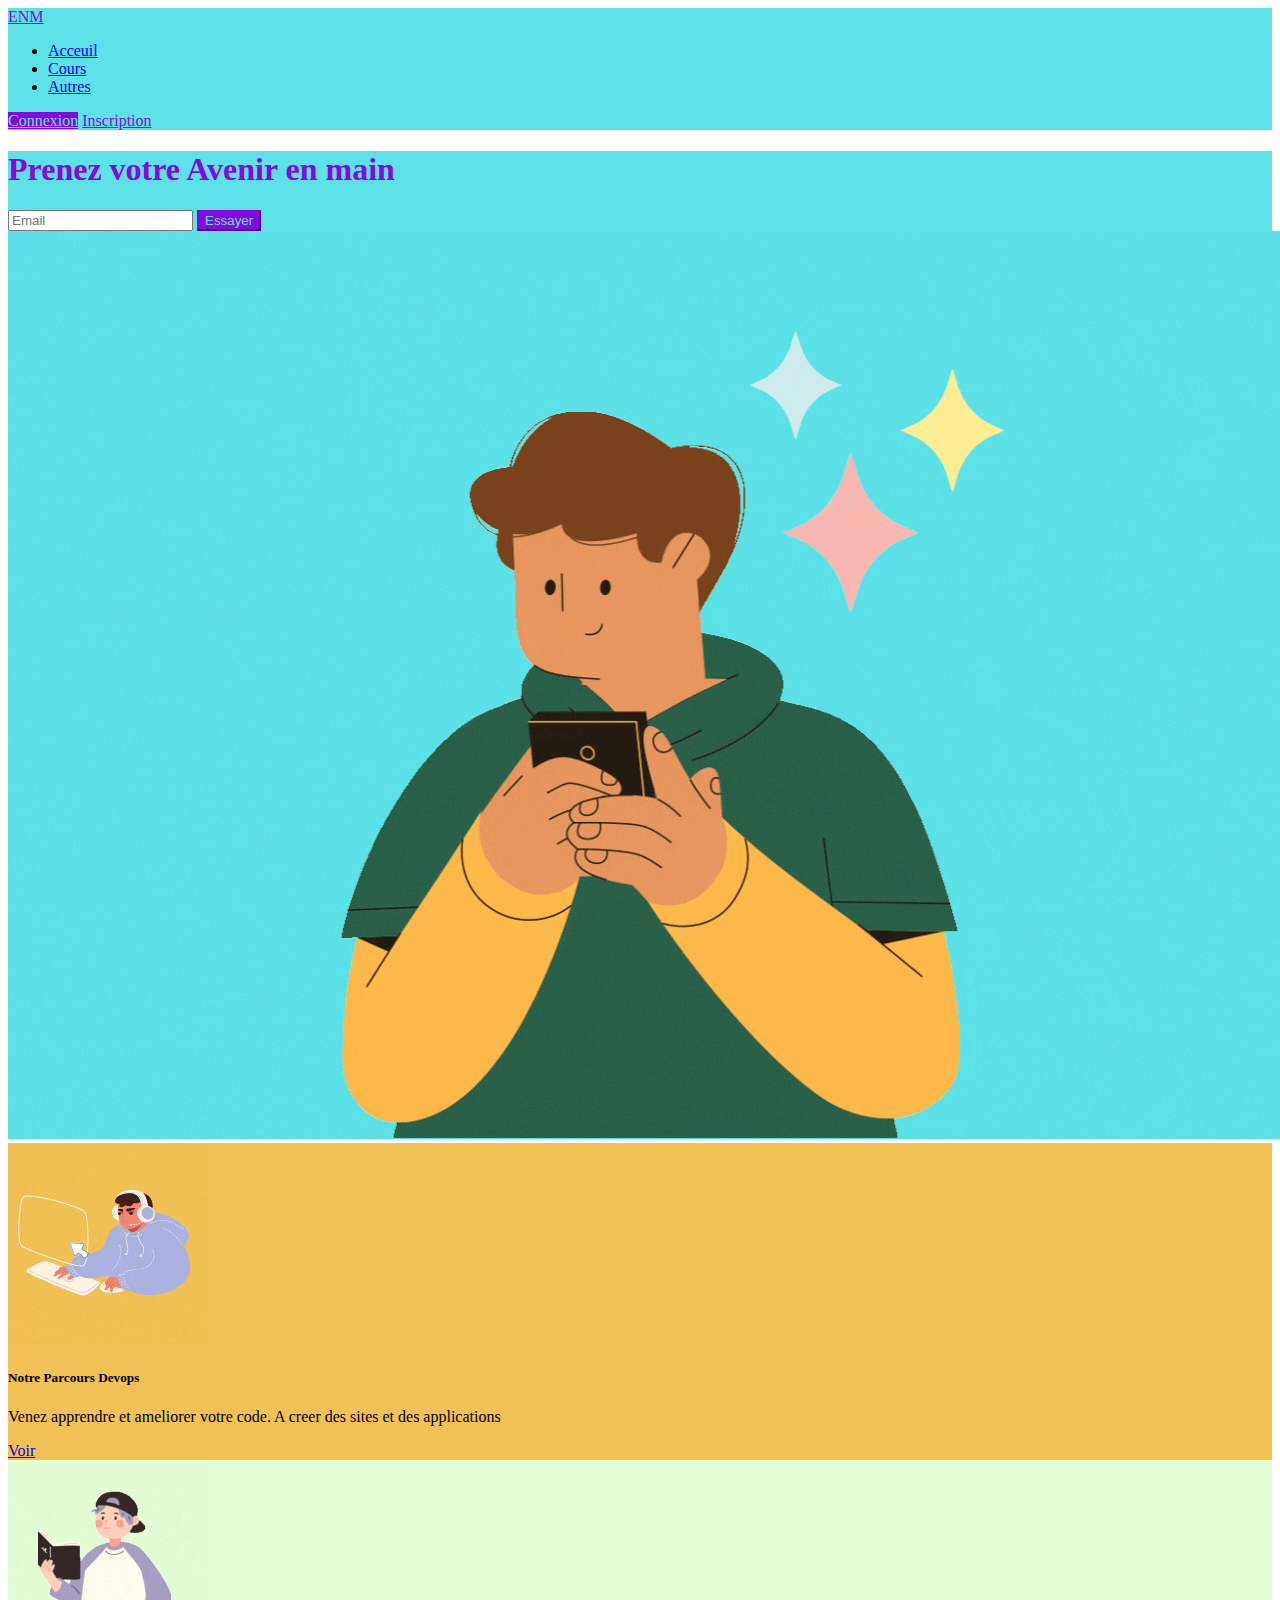
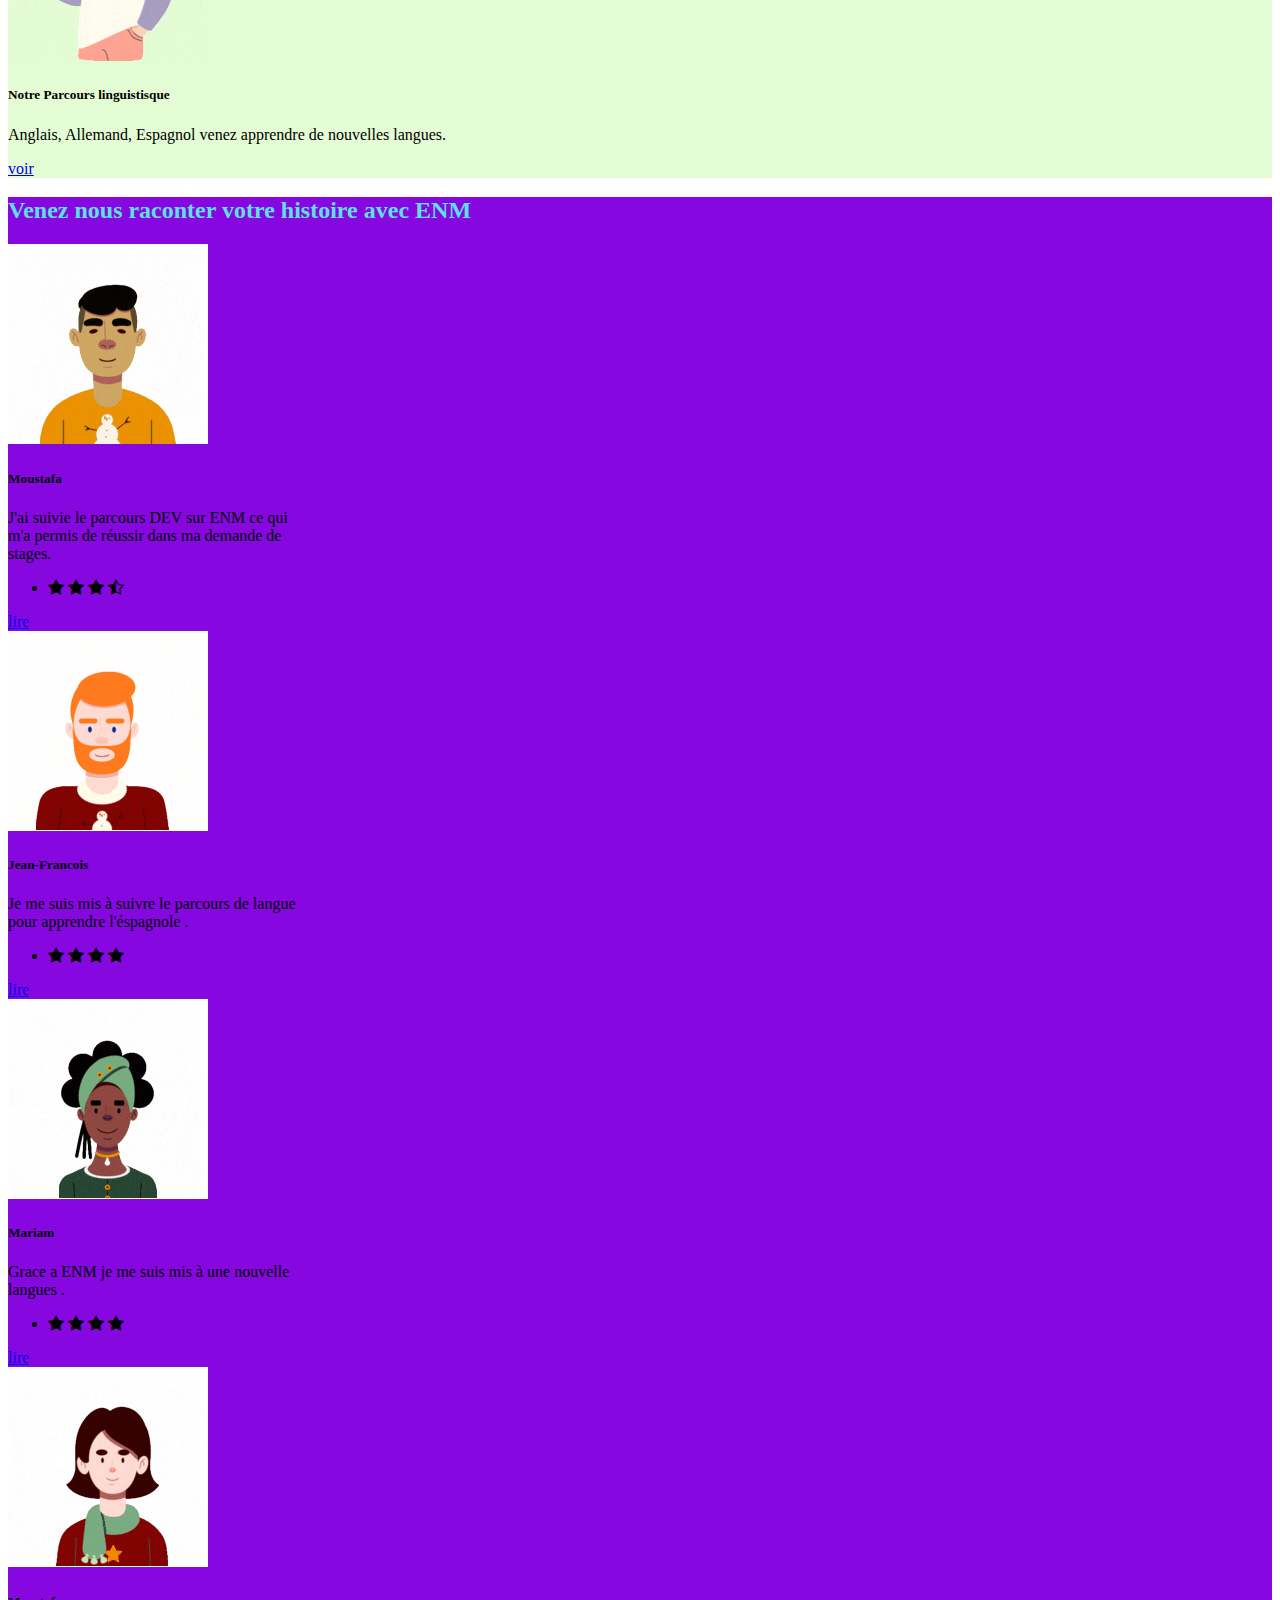
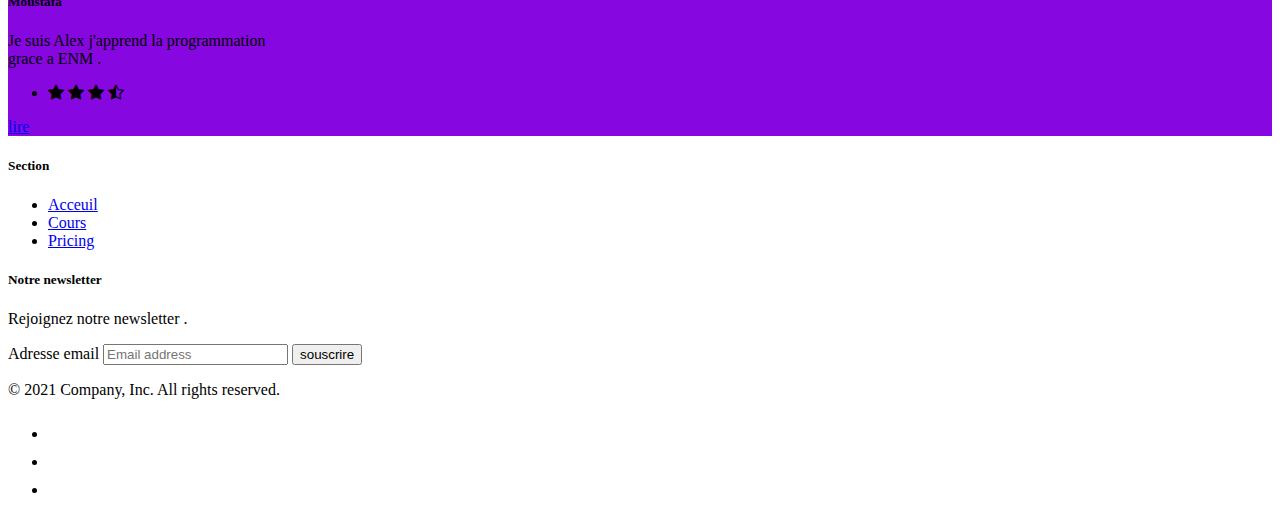
<file: enm1/index.html>
<!DOCTYPE html>
<html lang="fr">

<head>
    <meta charset="UTF-8">
    <meta http-equiv="X-UA-Compatible" content="IE=edge">
    <meta name="viewport" content="width=device-width, initial-scale=1.0">
    <link href="https://cdn.jsdelivr.net/npm/bootstrap@5.1.3/dist/css/bootstrap.min.css" rel="stylesheet" integrity="sha384-1BmE4kWBq78iYhFldvKuhfTAU6auU8tT94WrHftjDbrCEXSU1oBoqyl2QvZ6jIW3" crossorigin="anonymous">
    <link rel="stylesheet" href="css/index.css">
    <link rel="stylesheet" href="https://cdn.jsdelivr.net/npm/bootstrap-icons@1.7.1/font/bootstrap-icons.css">
    <title>pGarde</title>
</head>

<style>

</style>

<body>
    <header class="">
        <nav class="navbar navbarr-expand-xxl navbar-light">
            <div class="container-fluid">
                <a class="navbar-brand w-25 " id="nameENM" href="#">ENM</a>
                <ul class="nav">
                    <li class="nav-item">
                        <a class="nav-link active" aria-current="page" href="#">Acceuil</a>
                    </li>
                    <li class="nav-item">
                        <a class="nav-link active" aria-current="page" href="#">Cours</a>
                    </li>
                    <li class="nav-item">
                        <a class="nav-link active" aria-current="page" href="#">Autres</a>
                    </li>
                </ul>
                <div class="w-25 text-end">
                    <a class="btn btn-info mx-2" id="boutonConnexion" aria-current="page" href="#">Connexion</a>
                    <a class="btn btn-outline-info mx-2" id="boutonInscription" aria-current="page" href="#">Inscription</a>
                </div>

            </div>
            <style>
                /* #8607E0 */
            </style>
        </nav>
    </header>
    <main class="w-100">
        <div class=" d-flex justify-content-center">
            <div class="w-100 d-flex">
                <div id="t1" class="w-50 ps-xxl-4 text-white ps-3">
                    <div class="p-3 pt-5  mt-xl-4 mb-xxl-5">
                        <h1 class="">
                            Prenez votre Avenir en main
                        </h1>
                    </div>
                    <div class="w-100 d-flex justify-content-between ps-xxl-4">
                        <div class="input-group mb-3 w-75">
                            <input type="email" class="form-control" placeholder="Email" aria-label="Email" aria-describedby="button-addon2">
                            <button class="btn btn-danger" type="button" id="button-addon2">Essayer</button>
                        </div>
                    </div>

                </div>
                <div class="w-50">
                    <img src="img/md.gif" class="img-fluid" alt="" srcset="">
                </div>
            </div>
        </div>

        <div class="w-100 d-flex">
            <div id="gauche" class="W-50 p-3">
                <div class="w-100 d-flex position-relative">
                    <img src="img/parcours_dev (1).gif" class="flex-shrink-0 me-3" alt="...">
                    <div>
                        <h5 class="mt-0">Notre Parcours Devops</h5>
                        <p>Venez apprendre et ameliorer votre code. A creer des sites et des applications</p>
                        <a href="#" class="stretched-link">Voir</a>
                    </div>
                </div>
            </div>
            <div id="droite" class="W-5O p-3">
                <div class="w-100 d-flex position-relative">
                    <img src="img/parcours_langage (1).gif" class="flex-shrink-0 me-3" alt="...">
                    <div>
                        <h5 class="mt-0">Notre Parcours linguistisque</h5>
                        <p>Anglais, Allemand, Espagnol venez apprendre de nouvelles langues.</p>
                        <a href="#" class="stretched-link">voir</a>
                    </div>
                </div>
            </div>
        </div>

        <div id="avis" class="w-100 text-center p-4">
            <div>
                <h2>Venez nous raconter votre histoire avec ENM</h2>
            </div>
            <div class="w-100 mt-4 d-flex justify-content-around">
                <div class="card" style="width: 18rem;">
                    <img src="img/moustafa.gif" class="card-img-top" alt="...">
                    <div class="card-body">
                        <h5 class="card-title">Moustafa</h5>
                        <p class="card-text">J'ai suivie le parcours DEV sur ENM ce qui m'a permis de réussir dans ma demande de stages.</p>
                    </div>
                    <ul class="list-group list-group-flush">
                        <li class="list-group-item">
                            <i class="bi bi-star-fill"></i>
                            <i class="bi bi-star-fill"></i>
                            <i class="bi bi-star-fill"></i>
                            <i class="bi bi-star-half"></i>
                        </li>
                    </ul>
                    <div class="card-body">
                        <a href="#" class="card-link">lire</a>
                    </div>
                </div>
                <div class="card" style="width: 18rem;">
                    <img src="img/jean-francois.gif" class="card-img-top" alt="...">
                    <div class="card-body">
                        <h5 class="card-title">Jean-Francois</h5>
                        <p class="card-text">Je me suis mis à suivre le parcours de langue pour apprendre l'éspagnole .</p>
                    </div>
                    <ul class="list-group list-group-flush">
                        <li class="list-group-item">
                            <i class="bi bi-star-fill"></i>
                            <i class="bi bi-star-fill"></i>
                            <i class="bi bi-star-fill"></i>
                            <i class="bi bi-star-fill"></i>
                        </li>
                    </ul>
                    <div class="card-body">
                        <a href="#" class="card-link">lire</a>
                    </div>
                </div>
                <div class="card" style="width: 18rem;">
                    <img src="img/mariam.gif" class="card-img-top" alt="...">
                    <div class="card-body">
                        <h5 class="card-title">Mariam</h5>
                        <p class="card-text">Grace a ENM je me suis mis à une nouvelle langues .</p>
                    </div>
                    <ul class="list-group list-group-flush">
                        <li class="list-group-item">
                            <i class="bi bi-star-fill"></i>
                            <i class="bi bi-star-fill"></i>
                            <i class="bi bi-star-fill"></i>
                            <i class="bi bi-star-fill"></i>
                        </li>
                    </ul>
                    <div class="card-body">
                        <a href="#" class="card-link">lire</a>
                    </div>
                </div>
                <div class="card" style="width: 18rem;">
                    <img src="img/Alex.gif" class="card-img-top" alt="...">
                    <div class="card-body">
                        <h5 class="card-title">Moustafa</h5>
                        <p class="card-text">Je suis Alex j'apprend la programmation grace a ENM .</p>
                    </div>
                    <ul class="list-group list-group-flush">
                        <li class="list-group-item">
                            <i class="bi bi-star-fill"></i>
                            <i class="bi bi-star-fill"></i>
                            <i class="bi bi-star-fill"></i>
                            <i class="bi bi-star-half"></i>
                        </li>
                    </ul>
                    <div class="card-body">
                        <a href="#" class="card-link">lire</a>
                    </div>
                </div>
            </div>
        </div>
    </main>
    <footer class="py-5 bg-black text-white ">
        <div class="d-flex justify-content-around">

            <div class="">
                <h5>Section</h5>
                <ul class="nav flex-column">
                    <li class="nav-item mb-2"><a href="#" class="nav-link p-0 text-muted">Acceuil</a></li>
                    <li class="nav-item mb-2"><a href="#" class="nav-link p-0 text-muted">Cours</a></li>
                    <li class="nav-item mb-2"><a href="#" class="nav-link p-0 text-muted">Pricing</a></li>

                </ul>
            </div>

            <div class="">
                <form>
                    <h5>Notre newsletter</h5>
                    <p>Rejoignez notre newsletter .</p>
                    <div class="d-flex w-100 gap-2">
                        <label for="newsletter1" class="visually-hidden">Adresse email</label>
                        <input id="newsletter1" type="text" class="form-control" placeholder="Email address">
                        <button class="btn btn-primary" type="button">souscrire</button>
                    </div>
                </form>
            </div>
        </div>

        <div class="d-flex justify-content-between p-4 my-4 border-top">
            <p>&copy; 2021 Company, Inc. All rights reserved.</p>
            <ul class="list-unstyled d-flex">
                <li class="ms-3"><a class="link-dark" href="#"><svg class="bi" width="24" height="24"><use xlink:href="#twitter"/></svg></a></li>
                <li class="ms-3"><a class="link-dark" href="#"><svg class="bi" width="24" height="24"><use xlink:href="#instagram"/></svg></a></li>
                <li class="ms-3"><a class="link-dark" href="#"><svg class="bi" width="24" height="24"><use xlink:href="#facebook"/></svg></a></li>
            </ul>
        </div>
    </footer>
</body>

<script src="https://cdn.jsdelivr.net/npm/bootstrap@5.1.3/dist/js/bootstrap.bundle.min.js" integrity="sha384-ka7Sk0Gln4gmtz2MlQnikT1wXgYsOg+OMhuP+IlRH9sENBO0LRn5q+8nbTov4+1p" crossorigin="anonymous"></script>

</html>
</file>
<file: enm1/css/index.css>
header {
    background-color: #5ce1e6;
    backdrop-filter: blur(12px);
    -webkit-backdrop-filter: blur(12px);
}

h1 {
    color: #8607E0;
}

#t1 {
    background-color: #5ce1e6;
}

#divTitre {
    justify-content: center;
    flex-direction: column;
}

#boutonConnexion,
#boutonInscription,
#button-addon2 {
    color: #5ce1e6;
    border-color: #8607E0;
}

#boutonInscription {
    color: #8607E0;
}

#boutonConnexion,
#boutonInscription:hover,
#button-addon2 {
    background-color: #8607E0;
}

#nameENM {
    color: #8607E0;
}

#gauche {
    background-color: #F2C155;
}

#droite {
    background-color: #E4FCD4;
}

#enm {
    background-color: #DB4287;
}

#avis {
    background-color: #8607E0;
}

#avis h2 {
    color: #5ce1e6;
}
</file>
